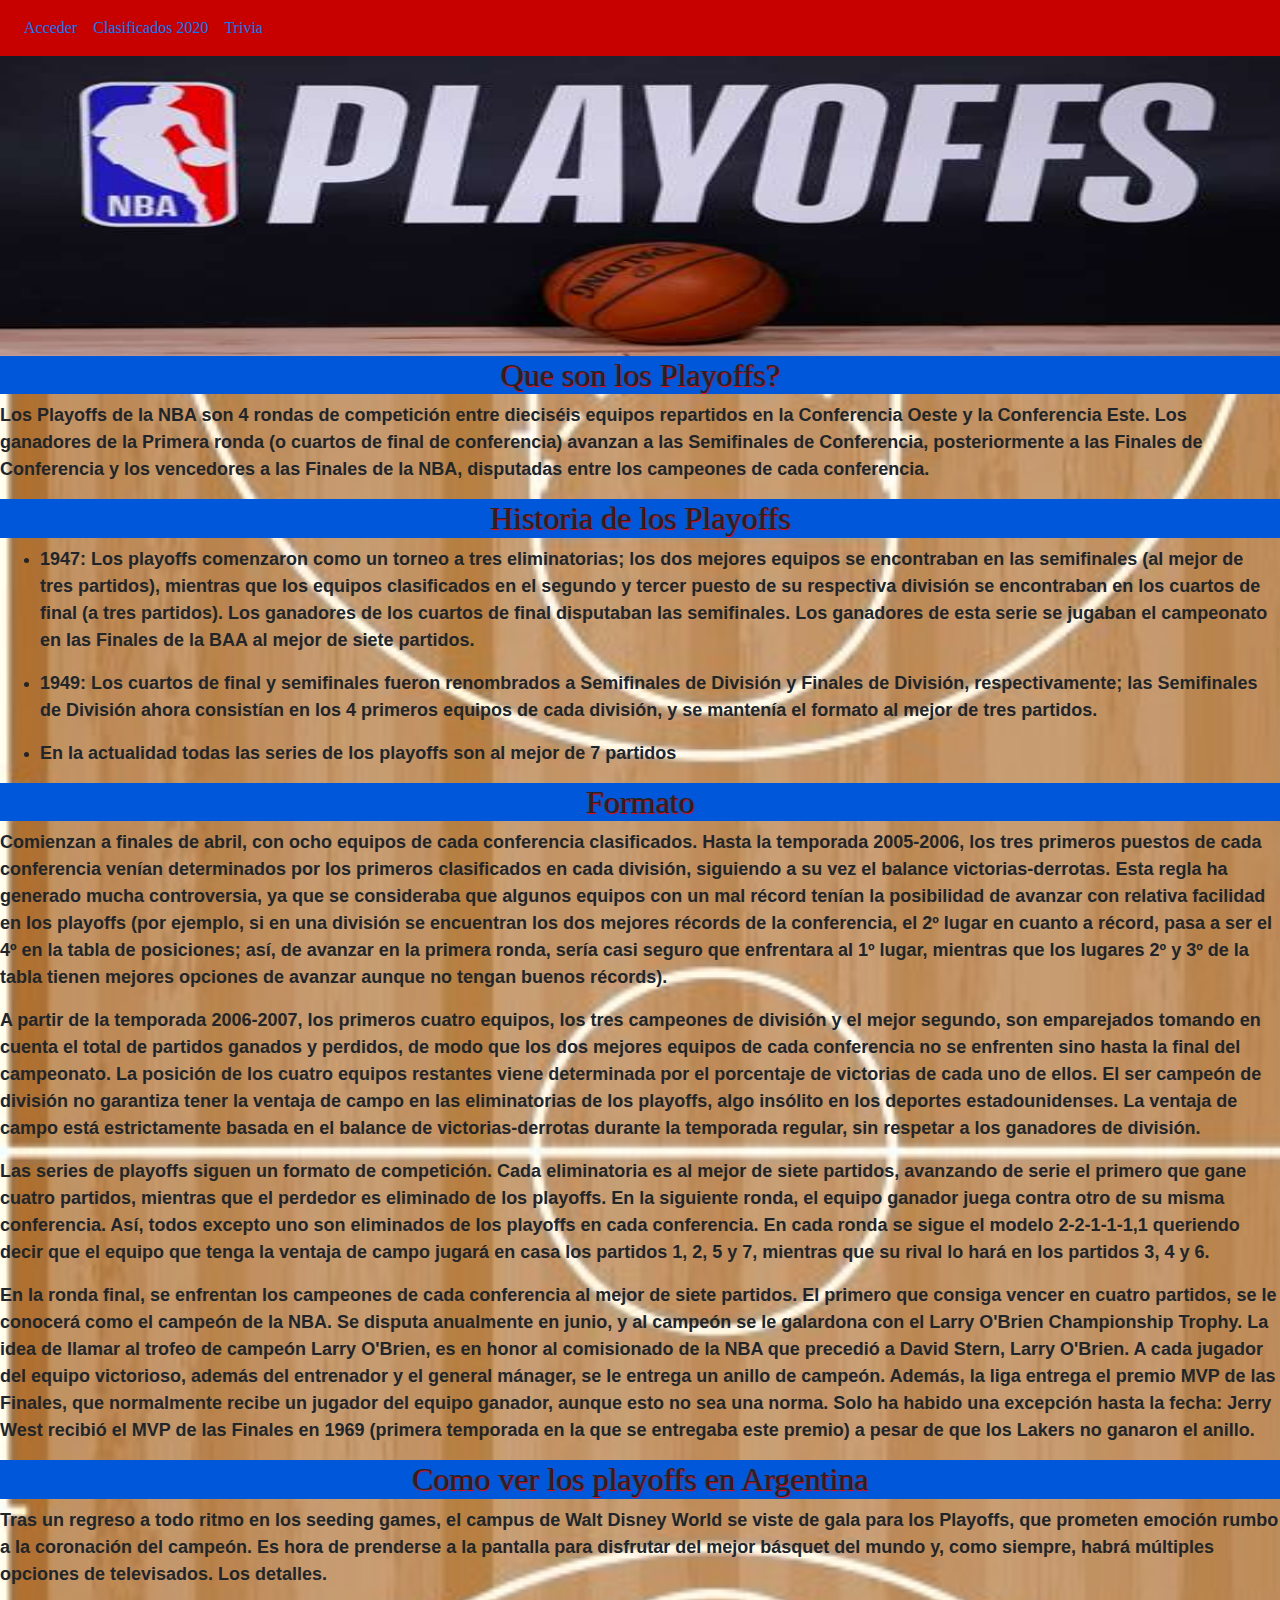
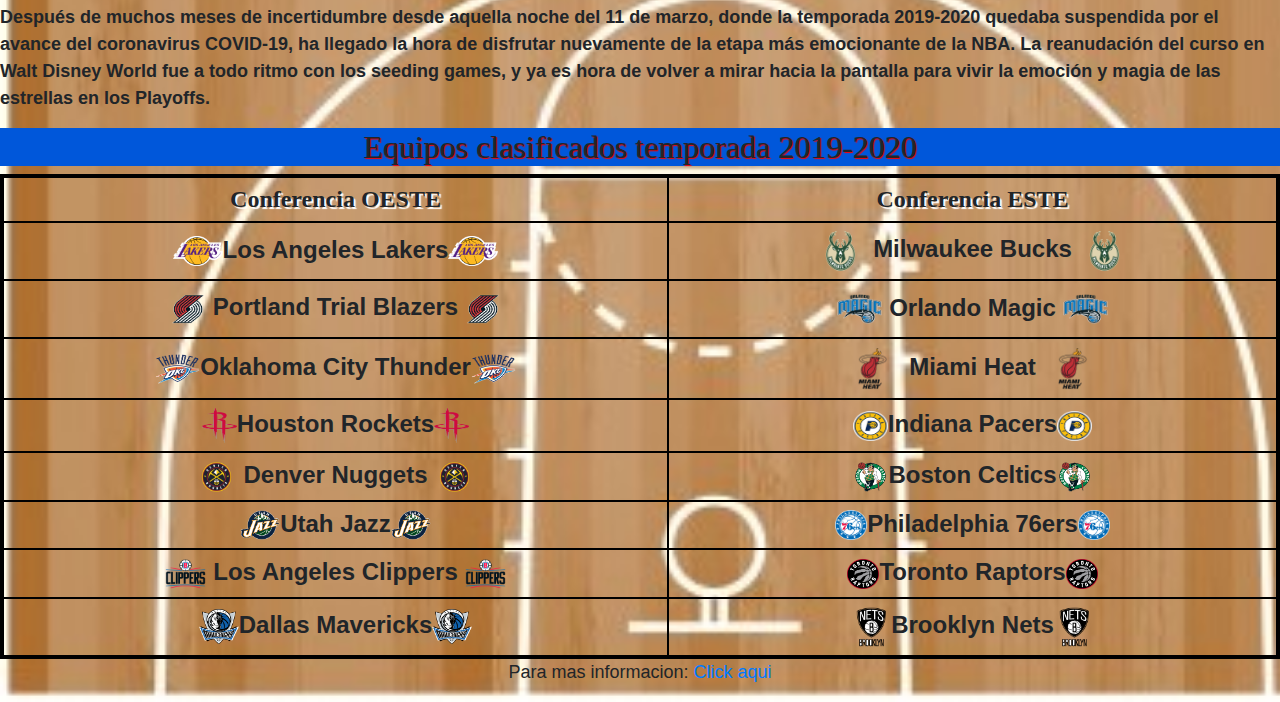
<file: Index.html>
<html lang="en">
<head>
  <title>Pagina web Agustin Merlino</title>
  <meta charset="utf-8">
  <meta name="viewport" content="width=device-width, initial-scale=1">
  <link rel="stylesheet" href="https://maxcdn.bootstrapcdn.com/bootstrap/4.5.2/css/bootstrap.min.css">
  <script src="https://ajax.googleapis.com/ajax/libs/jquery/3.5.1/jquery.min.js"></script>
  <script src="https://cdnjs.cloudflare.com/ajax/libs/popper.js/1.16.0/umd/popper.min.js"></script>
  <script src="https://maxcdn.bootstrapcdn.com/bootstrap/4.5.2/js/bootstrap.min.js"></script>
  <link rel="stylesheet" href="styles.css">
</head>
<body>
        
        <nav class="navbar navbar-expand-sm">
          <ul class="navbar-nav" >
            <li class="nav-item active">
              <a class="nav-link" href="Registro.html" >Acceder</a>
            </li>
            <li class="nav-item">
              <a class="nav-link" href="#enlaceInterno">Clasificados 2020</a>
            </li>
            <li class="nav-item">
              <a class="nav-link" href="Trivia.html">Trivia</a>
            </li>
          </ul>
        </nav>

        <div class="imagen" align="center">
          <img  src="nbaimagen.jpg" alt="playoffs" width="100%" height="300" >
        </div>
        
        <h2>Que son los Playoffs?</h2>
        <p><b>Los Playoffs de la NBA son 4 rondas de competición entre dieciséis equipos repartidos en la Conferencia Oeste y la Conferencia Este. Los ganadores de la Primera ronda (o cuartos de final de conferencia) avanzan a las Semifinales de Conferencia, posteriormente a las Finales de Conferencia y los vencedores a las Finales de la NBA, disputadas entre los campeones de cada conferencia.</p></b>
        
        <h2>Historia de los Playoffs</h2>
        <ul>
            <li><p><b>1947: Los playoffs comenzaron como un torneo a tres eliminatorias; los dos mejores equipos se encontraban en las semifinales (al mejor de tres partidos), mientras que los equipos clasificados en el segundo y tercer puesto de su respectiva división se encontraban en los cuartos de final (a tres partidos). Los ganadores de los cuartos de final disputaban las semifinales. Los ganadores de esta serie se jugaban el campeonato en las Finales de la BAA al mejor de siete partidos.</b></p></li>
            <li><p><b>1949: Los cuartos de final y semifinales fueron renombrados a Semifinales de División y Finales de División, respectivamente; las Semifinales de División ahora consistían en los 4 primeros equipos de cada división, y se mantenía el formato al mejor de tres partidos.</b></p></li>
            <li><p><b>En la actualidad todas las series de los playoffs son al mejor de 7 partidos</b></p></li>
        </ul>

        <h2>Formato</h2>
        <p><b>Comienzan a finales de abril, con ocho equipos de cada conferencia clasificados. Hasta la temporada 2005-2006, los tres primeros puestos de cada conferencia venían determinados por los primeros clasificados en cada división, siguiendo a su vez el balance victorias-derrotas. Esta regla ha generado mucha controversia, ya que se consideraba que algunos equipos con un mal récord tenían la posibilidad de avanzar con relativa facilidad en los playoffs (por ejemplo, si en una división se encuentran los dos mejores récords de la conferencia, el 2º lugar en cuanto a récord, pasa a ser el 4º en la tabla de posiciones; así, de avanzar en la primera ronda, sería casi seguro que enfrentara al 1º lugar, mientras que los lugares 2º y 3º de la tabla tienen mejores opciones de avanzar aunque no tengan buenos récords).</b></p>
        <p><b>A partir de la temporada 2006-2007, los primeros cuatro equipos, los tres campeones de división y el mejor segundo, son emparejados tomando en cuenta el total de partidos ganados y perdidos, de modo que los dos mejores equipos de cada conferencia no se enfrenten sino hasta la final del campeonato. La posición de los cuatro equipos restantes viene determinada por el porcentaje de victorias de cada uno de ellos. El ser campeón de división no garantiza tener la ventaja de campo en las eliminatorias de los playoffs, algo insólito en los deportes estadounidenses. La ventaja de campo está estrictamente basada en el balance de victorias-derrotas durante la temporada regular, sin respetar a los ganadores de división.</b></p>
        <p><b>Las series de playoffs siguen un formato de competición. Cada eliminatoria es al mejor de siete partidos, avanzando de serie el primero que gane cuatro partidos, mientras que el perdedor es eliminado de los playoffs. En la siguiente ronda, el equipo ganador juega contra otro de su misma conferencia. Así, todos excepto uno son eliminados de los playoffs en cada conferencia. En cada ronda se sigue el modelo 2-2-1-1-1,1​ queriendo decir que el equipo que tenga la ventaja de campo jugará en casa los partidos 1, 2, 5 y 7, mientras que su rival lo hará en los partidos 3, 4 y 6.</b></p>
        <p><b>En la ronda final, se enfrentan los campeones de cada conferencia al mejor de siete partidos. El primero que consiga vencer en cuatro partidos, se le conocerá como el campeón de la NBA. Se disputa anualmente en junio, y al campeón se le galardona con el Larry O'Brien Championship Trophy. La idea de llamar al trofeo de campeón Larry O'Brien, es en honor al comisionado de la NBA que precedió a David Stern, Larry O'Brien. A cada jugador del equipo victorioso, además del entrenador y el general mánager, se le entrega un anillo de campeón. Además, la liga entrega el premio MVP de las Finales, que normalmente recibe un jugador del equipo ganador, aunque esto no sea una norma. Solo ha habido una excepción hasta la fecha: Jerry West recibió el MVP de las Finales en 1969 (primera temporada en la que se entregaba este premio) a pesar de que los Lakers no ganaron el anillo.</b></p>

        <h2>Como ver los playoffs en Argentina</h2>
        <p><b>Tras un regreso a todo ritmo en los seeding games, el campus de Walt Disney World se viste de gala para los Playoffs, que prometen emoción rumbo a la coronación del campeón. Es hora de prenderse a la pantalla para disfrutar del mejor básquet del mundo y, como siempre, habrá múltiples opciones de televisados. Los detalles.</p></b>
        <p><b>Después de muchos meses de incertidumbre desde aquella noche del 11 de marzo, donde la temporada 2019-2020 quedaba suspendida por el avance del coronavirus COVID-19, ha llegado la hora de disfrutar nuevamente de la etapa más emocionante de la NBA. La reanudación del curso en Walt Disney World fue a todo ritmo con los seeding games, y ya es hora de volver a mirar hacia la pantalla para vivir la emoción y magia de las estrellas en los Playoffs.</p></b>
        
        <a name="enlaceInterno"><h2>Equipos clasificados temporada 2019-2020</h2></a>
        
        <table class="egt" align="center">
            <tr>          
              <th>Conferencia OESTE</td>         
              <th>Conferencia ESTE</td>                 
            </tr>          
            <tr>          
              <td><a href="https://www.instagram.com/lakers/" target="_blank"><img src="lakers.png" width="50" height="30" align="center"></a>Los Angeles Lakers<a href="https://www.instagram.com/lakers/" target="_blank"><img src="lakers.png" width="50" height="30" align="center"></a></td>      
              <td><a href="https://www.instagram.com/bucks/" target="_blank"><img src="bucks.png" width="65" height="40" align="center"></a>Milwaukee Bucks<a href="https://www.instagram.com/bucks/" target="_blank"><img src="bucks.png" width="65" height="40" align="center"></a></td>                                  
            </tr> 
            <tr>          
              <td><a href="https://www.instagram.com/trailblazers/" target="_blank"><img src="porlant.png" width="50" height="40" align="center"></a>Portland Trial Blazers<a href="https://www.instagram.com/trialblazers/" target="_blank"><img src="porlant.png" width="50" height="40" align="center"></a></td>          
              <td><a href="https://www.instagram.com/orlandomagic/" target="_blank"><img src="magic.png" width="45" height="30" align="center">  </a>Orlando Magic <a href="https://www.instagram.com/orlandomagic/" target="_blank"><img src="magic.png" width="45" height="30" align="center">  </a>  </td>                    
            </tr>        
            <tr>          
              <td><a href="https://www.instagram.com/okcthunder/" target="_blank"><img src="thunder.png" width="45" height="30" align="center"></a>Oklahoma City Thunder<a href="https://www.instagram.com/okcthunder/" target="_blank"><img src="thunder.png" width="45" height="30" align="center"></a></td>          
              <td><a href="https://www.instagram.com/miamiheat/" target="_blank"><img src="heat.png" width="73" height="43" align="center"></a>Miami Heat<a href="https://www.instagram.com/miamiheat/" target="_blank"><img src="heat.png" width="73" height="43" align="center"></a></td>                    
            </tr> 
            <tr>          
              <td><a href="https://www.instagram.com/houstonrockets/" target="_blank"><img src="rockets.png" width="35" height="35" align="center"></a>Houston Rockets<a href="https://www.instagram.com/houstonrockets/" target="_blank"><img src="rockets.png" width="35" height="35" align="center"></a></td>          
              <td><a href="https://www.instagram.com/pacers/" target="_blank"><img src="pacers.jpg" width="35" height="30" align="center"></a>Indiana Pacers<a href="https://www.instagram.com/pacers/" target="_blank"><img src="pacers.jpg" width="35" height="30" align="center"></a></td>                    
            </tr>
            <tr>          
              <td><a href="https://www.instagram.com/nuggets/" target="_blank"><img src="nuggets.png" width="53" height="30" align="center"></a>Denver Nuggets<a href="https://www.instagram.com/nuggets/" target="_blank"><img src="nuggets.png" width="53" height="30" align="center"></a></td>          
              <td><a href="https://www.instagram.com/celtics/" target="_blank"><img src="boston.png" width="35" height="30" align="center"></a>Boston Celtics<a href="https://www.instagram.com/celtics/" target="_blank"><img src="boston.png" width="35" height="30" align="center"></a></td>                    
            </tr>
            <tr>          
              <td><a href="https://www.instagram.com/utahjazz/" target="_blank"><img src="jazz.png" width="40" height="30" align="center"></a>Utah Jazz<a href="https://www.instagram.com/utahjazz/" target="_blank"><img src="jazz.png" width="40" height="30" align="center"></a></td>          
              <td><a href="https://www.instagram.com/sixers/" target="_blank"><img src="sixers.png" width="32" height="30" align="center"></a>Philadelphia 76ers<a href="https://www.instagram.com/sixers/" target="_blank"><img src="sixers.png" width="32" height="30" align="center"></a></td>                    
            </tr>
            <tr>          
              <td><a href="https://www.instagram.com/laclippers/" target="_blank"><img src="clippers.png" width="55" height="30" align="center"></a>Los Angeles Clippers<a href="https://www.instagram.com/laclippers/" target="_blank"><img src="clippers.png" width="55" height="30" align="center"></a></td>          
              <td><a href="https://www.instagram.com/raptors/" target="_blank"><img src="raptors.png" width="32" height="30" align="center"></a>Toronto Raptors<a href="https://www.instagram.com/raptors/" target="_blank"><img src="raptors.png" width="32" height="30" align="center"></a></td>                    
            </tr>
            <tr>          
              <td><a href="https://www.instagram.com/dallasmavs/" target="_blank"><img src="mavs.png" width="40" height="35" align="center"></a>Dallas Mavericks<a href="https://www.instagram.com/dallasmavs/" target="_blank"><img src="mavs.png" width="40" height="35" align="center"></a></td>          
              <td><a href="https://www.instagram.com/brooklynnets/" target="_blank"><img src="nets.png" width="40" height="40" align="center"></a>Brooklyn Nets<a href="https://www.instagram.com/brooklynnets/" target="_blank"><img src="nets.png" width="40" height="40" align="center"></a></td>                    
            </tr>

          </table>

          <p align="center">Para mas informacion:
            <a href="https://ar.nba.com/" target="_blank">Click aqui</a>
          </p>
    </body>
</html>
</file>
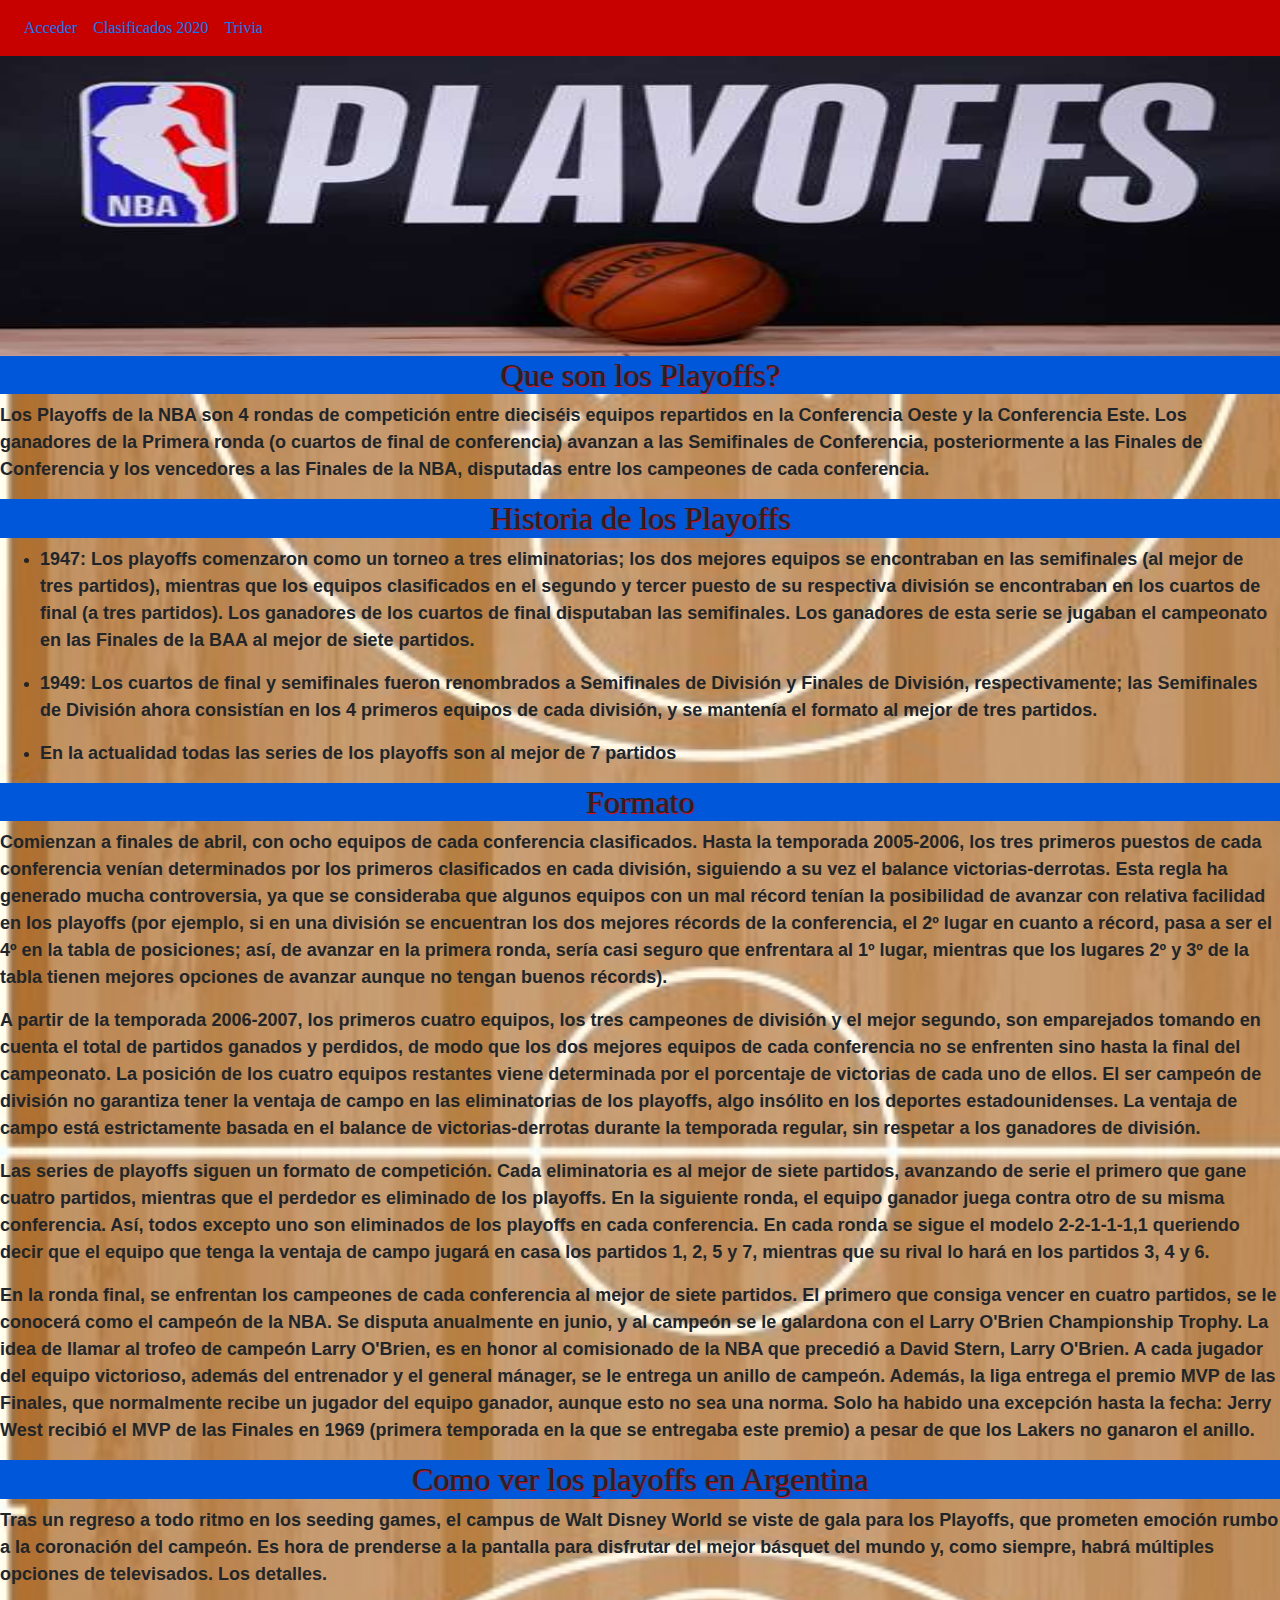
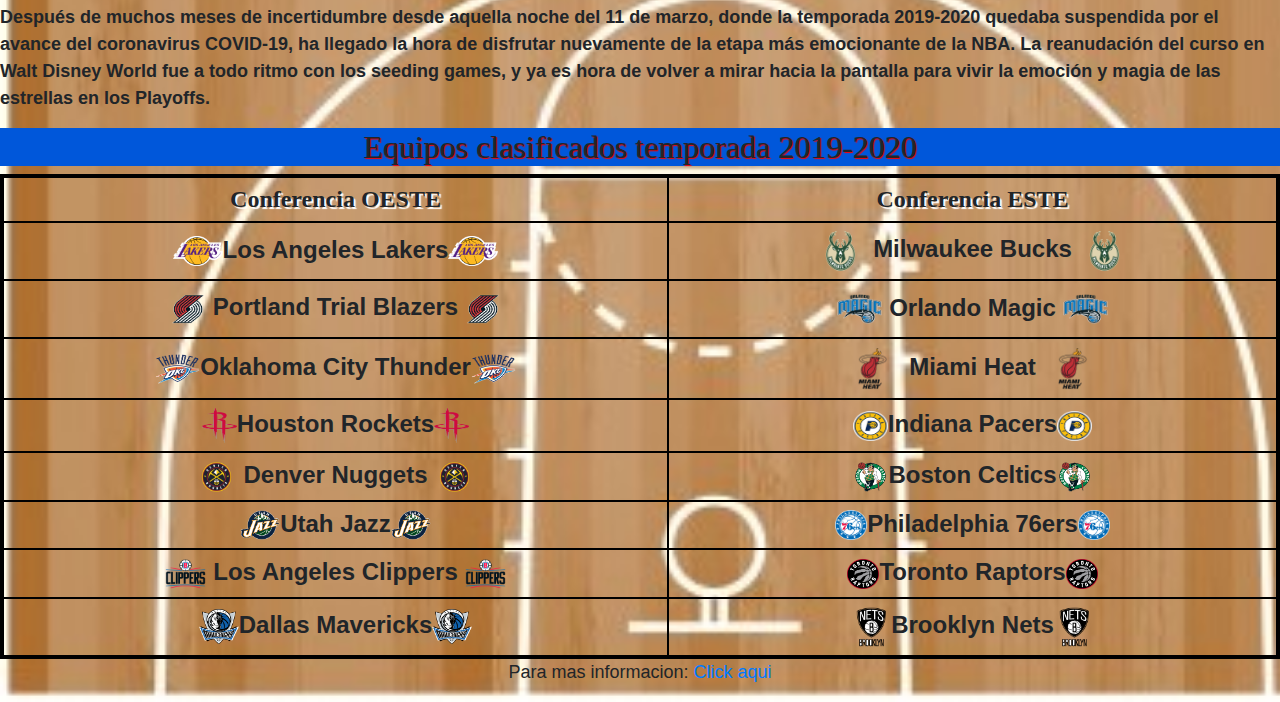
<file: Principal.html>
<html lang="en">
<head>
  <title>Pagina web Agustin Merlino</title>
  <meta charset="utf-8">
  <meta name="viewport" content="width=device-width, initial-scale=1">
  <link rel="stylesheet" href="https://maxcdn.bootstrapcdn.com/bootstrap/4.5.2/css/bootstrap.min.css">
  <script src="https://ajax.googleapis.com/ajax/libs/jquery/3.5.1/jquery.min.js"></script>
  <script src="https://cdnjs.cloudflare.com/ajax/libs/popper.js/1.16.0/umd/popper.min.js"></script>
  <script src="https://maxcdn.bootstrapcdn.com/bootstrap/4.5.2/js/bootstrap.min.js"></script>
  <link rel="stylesheet" href="styles.css">
</head>
<body>
        
        <nav class="navbar navbar-expand-sm">
          <ul class="navbar-nav" >
            <li class="nav-item active">
              <a class="nav-link" href="Registro.html" >Acceder</a>
            </li>
            <li class="nav-item">
              <a class="nav-link" href="#enlaceInterno">Clasificados 2020</a>
            </li>
            <li class="nav-item">
              <a class="nav-link" href="Trivia.html">Trivia</a>
            </li>
          </ul>
        </nav>

        <div class="imagen" align="center">
          <img  src="nbaimagen.jpg" alt="playoffs" width="100%" height="300" >
        </div>
        
        <h2>Que son los Playoffs?</h2>
        <p><b>Los Playoffs de la NBA son 4 rondas de competición entre dieciséis equipos repartidos en la Conferencia Oeste y la Conferencia Este. Los ganadores de la Primera ronda (o cuartos de final de conferencia) avanzan a las Semifinales de Conferencia, posteriormente a las Finales de Conferencia y los vencedores a las Finales de la NBA, disputadas entre los campeones de cada conferencia.</p></b>
        
        <h2>Historia de los Playoffs</h2>
        <ul>
            <li><p><b>1947: Los playoffs comenzaron como un torneo a tres eliminatorias; los dos mejores equipos se encontraban en las semifinales (al mejor de tres partidos), mientras que los equipos clasificados en el segundo y tercer puesto de su respectiva división se encontraban en los cuartos de final (a tres partidos). Los ganadores de los cuartos de final disputaban las semifinales. Los ganadores de esta serie se jugaban el campeonato en las Finales de la BAA al mejor de siete partidos.</b></p></li>
            <li><p><b>1949: Los cuartos de final y semifinales fueron renombrados a Semifinales de División y Finales de División, respectivamente; las Semifinales de División ahora consistían en los 4 primeros equipos de cada división, y se mantenía el formato al mejor de tres partidos.</b></p></li>
            <li><p><b>En la actualidad todas las series de los playoffs son al mejor de 7 partidos</b></p></li>
        </ul>

        <h2>Formato</h2>
        <p><b>Comienzan a finales de abril, con ocho equipos de cada conferencia clasificados. Hasta la temporada 2005-2006, los tres primeros puestos de cada conferencia venían determinados por los primeros clasificados en cada división, siguiendo a su vez el balance victorias-derrotas. Esta regla ha generado mucha controversia, ya que se consideraba que algunos equipos con un mal récord tenían la posibilidad de avanzar con relativa facilidad en los playoffs (por ejemplo, si en una división se encuentran los dos mejores récords de la conferencia, el 2º lugar en cuanto a récord, pasa a ser el 4º en la tabla de posiciones; así, de avanzar en la primera ronda, sería casi seguro que enfrentara al 1º lugar, mientras que los lugares 2º y 3º de la tabla tienen mejores opciones de avanzar aunque no tengan buenos récords).</b></p>
        <p><b>A partir de la temporada 2006-2007, los primeros cuatro equipos, los tres campeones de división y el mejor segundo, son emparejados tomando en cuenta el total de partidos ganados y perdidos, de modo que los dos mejores equipos de cada conferencia no se enfrenten sino hasta la final del campeonato. La posición de los cuatro equipos restantes viene determinada por el porcentaje de victorias de cada uno de ellos. El ser campeón de división no garantiza tener la ventaja de campo en las eliminatorias de los playoffs, algo insólito en los deportes estadounidenses. La ventaja de campo está estrictamente basada en el balance de victorias-derrotas durante la temporada regular, sin respetar a los ganadores de división.</b></p>
        <p><b>Las series de playoffs siguen un formato de competición. Cada eliminatoria es al mejor de siete partidos, avanzando de serie el primero que gane cuatro partidos, mientras que el perdedor es eliminado de los playoffs. En la siguiente ronda, el equipo ganador juega contra otro de su misma conferencia. Así, todos excepto uno son eliminados de los playoffs en cada conferencia. En cada ronda se sigue el modelo 2-2-1-1-1,1​ queriendo decir que el equipo que tenga la ventaja de campo jugará en casa los partidos 1, 2, 5 y 7, mientras que su rival lo hará en los partidos 3, 4 y 6.</b></p>
        <p><b>En la ronda final, se enfrentan los campeones de cada conferencia al mejor de siete partidos. El primero que consiga vencer en cuatro partidos, se le conocerá como el campeón de la NBA. Se disputa anualmente en junio, y al campeón se le galardona con el Larry O'Brien Championship Trophy. La idea de llamar al trofeo de campeón Larry O'Brien, es en honor al comisionado de la NBA que precedió a David Stern, Larry O'Brien. A cada jugador del equipo victorioso, además del entrenador y el general mánager, se le entrega un anillo de campeón. Además, la liga entrega el premio MVP de las Finales, que normalmente recibe un jugador del equipo ganador, aunque esto no sea una norma. Solo ha habido una excepción hasta la fecha: Jerry West recibió el MVP de las Finales en 1969 (primera temporada en la que se entregaba este premio) a pesar de que los Lakers no ganaron el anillo.</b></p>

        <h2>Como ver los playoffs en Argentina</h2>
        <p><b>Tras un regreso a todo ritmo en los seeding games, el campus de Walt Disney World se viste de gala para los Playoffs, que prometen emoción rumbo a la coronación del campeón. Es hora de prenderse a la pantalla para disfrutar del mejor básquet del mundo y, como siempre, habrá múltiples opciones de televisados. Los detalles.</p></b>
        <p><b>Después de muchos meses de incertidumbre desde aquella noche del 11 de marzo, donde la temporada 2019-2020 quedaba suspendida por el avance del coronavirus COVID-19, ha llegado la hora de disfrutar nuevamente de la etapa más emocionante de la NBA. La reanudación del curso en Walt Disney World fue a todo ritmo con los seeding games, y ya es hora de volver a mirar hacia la pantalla para vivir la emoción y magia de las estrellas en los Playoffs.</p></b>
        
        <a name="enlaceInterno"><h2>Equipos clasificados temporada 2019-2020</h2></a>
        
        <table class="egt" align="center">
            <tr>          
              <th>Conferencia OESTE</td>         
              <th>Conferencia ESTE</td>                 
            </tr>          
            <tr>          
              <td><a href="https://www.instagram.com/lakers/" target="_blank"><img src="lakers.png" width="50" height="30" align="center"></a>Los Angeles Lakers<a href="https://www.instagram.com/lakers/" target="_blank"><img src="lakers.png" width="50" height="30" align="center"></a></td>      
              <td><a href="https://www.instagram.com/bucks/" target="_blank"><img src="bucks.png" width="65" height="40" align="center"></a>Milwaukee Bucks<a href="https://www.instagram.com/bucks/" target="_blank"><img src="bucks.png" width="65" height="40" align="center"></a></td>                                  
            </tr> 
            <tr>          
              <td><a href="https://www.instagram.com/trialblazers/" target="_blank"><img src="porlant.png" width="50" height="40" align="center"></a>Portland Trial Blazers<a href="https://www.instagram.com/trialblazers/" target="_blank"><img src="porlant.png" width="50" height="40" align="center"></a></td>          
              <td><a href="https://www.instagram.com/orlandomagic/" target="_blank"><img src="magic.png" width="45" height="30" align="center">  </a>Orlando Magic <a href="https://www.instagram.com/orlandomagic/" target="_blank"><img src="magic.png" width="45" height="30" align="center">  </a>  </td>                    
            </tr>        
            <tr>          
              <td><a href="https://www.instagram.com/okcthunder/" target="_blank"><img src="thunder.png" width="45" height="30" align="center"></a>Oklahoma City Thunder<a href="https://www.instagram.com/okcthunder/" target="_blank"><img src="thunder.png" width="45" height="30" align="center"></a></td>          
              <td><a href="https://www.instagram.com/miamiheat/" target="_blank"><img src="heat.png" width="73" height="43" align="center"></a>Miami Heat<a href="https://www.instagram.com/miamiheat/" target="_blank"><img src="heat.png" width="73" height="43" align="center"></a></td>                    
            </tr> 
            <tr>          
              <td><a href="https://www.instagram.com/houstonrockets/" target="_blank"><img src="rockets.png" width="35" height="35" align="center"></a>Houston Rockets<a href="https://www.instagram.com/houstonrockets/" target="_blank"><img src="rockets.png" width="35" height="35" align="center"></a></td>          
              <td><a href="https://www.instagram.com/pacers/" target="_blank"><img src="pacers.jpg" width="35" height="30" align="center"></a>Indiana Pacers<a href="https://www.instagram.com/pacers/" target="_blank"><img src="pacers.jpg" width="35" height="30" align="center"></a></td>                    
            </tr>
            <tr>          
              <td><a href="https://www.instagram.com/nuggets/" target="_blank"><img src="nuggets.png" width="53" height="30" align="center"></a>Denver Nuggets<a href="https://www.instagram.com/nuggets/" target="_blank"><img src="nuggets.png" width="53" height="30" align="center"></a></td>          
              <td><a href="https://www.instagram.com/celtics/" target="_blank"><img src="boston.png" width="35" height="30" align="center"></a>Boston Celtics<a href="https://www.instagram.com/celtics/" target="_blank"><img src="boston.png" width="35" height="30" align="center"></a></td>                    
            </tr>
            <tr>          
              <td><a href="https://www.instagram.com/utahjazz/" target="_blank"><img src="jazz.png" width="40" height="30" align="center"></a>Utah Jazz<a href="https://www.instagram.com/utahjazz/" target="_blank"><img src="jazz.png" width="40" height="30" align="center"></a></td>          
              <td><a href="https://www.instagram.com/sixers/" target="_blank"><img src="sixers.png" width="32" height="30" align="center"></a>Philadelphia 76ers<a href="https://www.instagram.com/sixers/" target="_blank"><img src="sixers.png" width="32" height="30" align="center"></a></td>                    
            </tr>
            <tr>          
              <td><a href="https://www.instagram.com/laclippers/" target="_blank"><img src="clippers.png" width="55" height="30" align="center"></a>Los Angeles Clippers<a href="https://www.instagram.com/laclippers/" target="_blank"><img src="clippers.png" width="55" height="30" align="center"></a></td>          
              <td><a href="https://www.instagram.com/raptors/" target="_blank"><img src="raptors.png" width="32" height="30" align="center"></a>Toronto Raptors<a href="https://www.instagram.com/raptors/" target="_blank"><img src="raptors.png" width="32" height="30" align="center"></a></td>                    
            </tr>
            <tr>          
              <td><a href="https://www.instagram.com/dallasmavs/" target="_blank"><img src="mavs.png" width="40" height="35" align="center"></a>Dallas Mavericks<a href="https://www.instagram.com/dallasmavs/" target="_blank"><img src="mavs.png" width="40" height="35" align="center"></a></td>          
              <td><a href="https://www.instagram.com/brooklynnets/" target="_blank"><img src="nets.png" width="40" height="40" align="center"></a>Brooklyn Nets<a href="https://www.instagram.com/brooklynnets/" target="_blank"><img src="nets.png" width="40" height="40" align="center"></a></td>                    
            </tr>

          </table>

          <p align="center">Para mas informacion:
            <a href="https://ar.nba.com/" target="_blank">Click aqui</a>
          </p>
    </body>
</html>
</file>
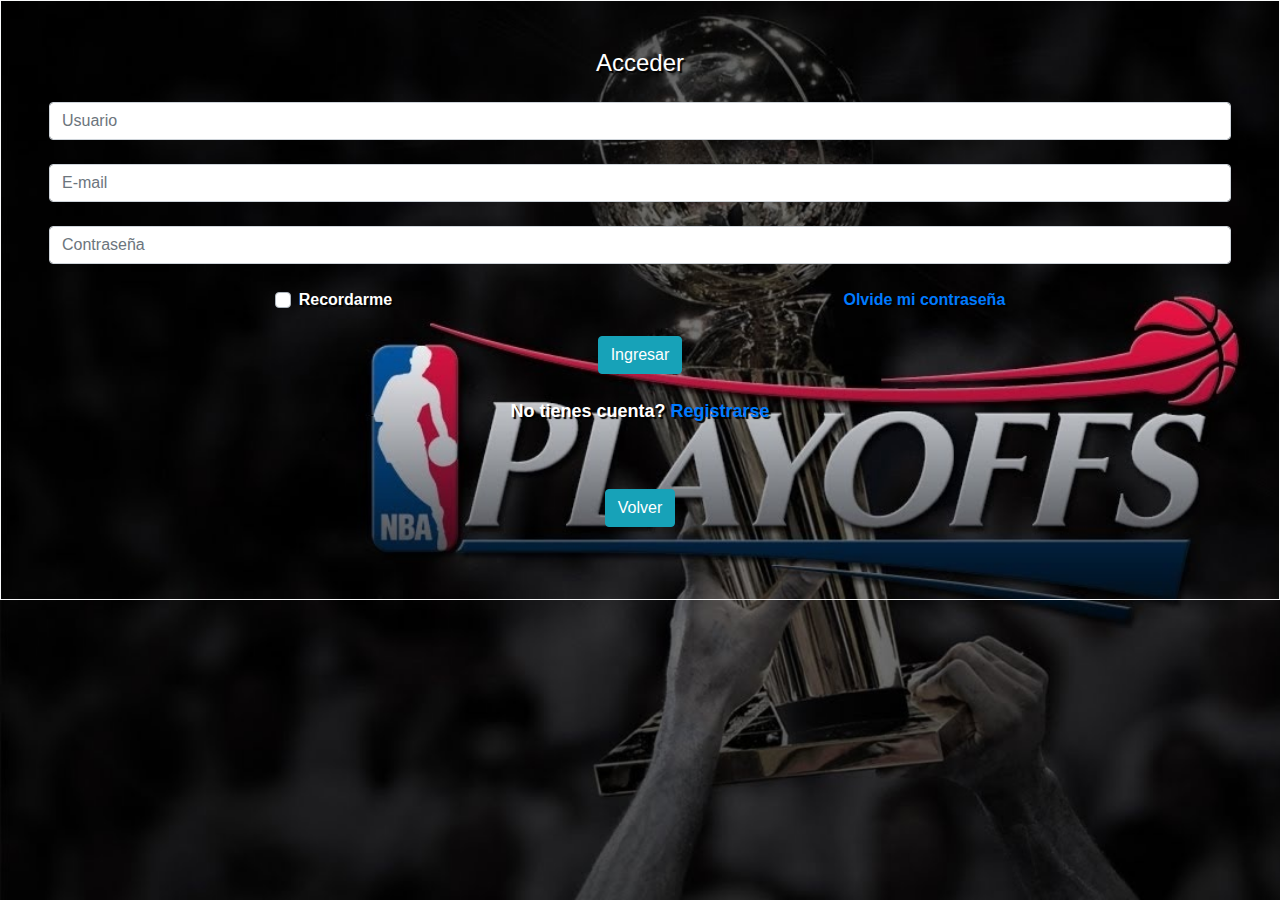
<file: Registro.html>
<html lang="en">
<head>
  <title>Registro</title>
  <meta charset="utf-8">
  <meta name="viewport" content="width=device-width, initial-scale=1">
  <link rel="stylesheet" href="https://maxcdn.bootstrapcdn.com/bootstrap/4.5.2/css/bootstrap.min.css">
  <script src="https://ajax.googleapis.com/ajax/libs/jquery/3.5.1/jquery.min.js"></script>
  <script src="https://cdnjs.cloudflare.com/ajax/libs/popper.js/1.16.0/umd/popper.min.js"></script>
  <script src="https://maxcdn.bootstrapcdn.com/bootstrap/4.5.2/js/bootstrap.min.js"></script>
  <link rel="stylesheet" href="styles.css">
</head>
    <body class="bodyRegis">
        <form class="text-center border border-light p-5" action="#!">

            <p class="h4 mb-4">Acceder</p>
        
            <input type="Usuario" id="defaultLoginFormUsuario" class="form-control mb-4" placeholder="Usuario">

            <!-- Email -->
            <input type="email" id="defaultLoginFormEmail" class="form-control mb-4" placeholder="E-mail">
        
            <!-- Password -->
            <input type="password" id="defaultLoginFormPassword" class="form-control mb-4" placeholder="Contraseña">
        
            <div class="d-flex justify-content-around">
                <div>
                    <!-- Remember me -->
                    <div class="custom-control custom-checkbox">
                        <input type="checkbox" class="custom-control-input" id="defaultLoginFormRemember">
                        <b><label class="custom-control-label" for="defaultLoginFormRemember">Recordarme</label></b>
                    </div>
                </div>
                <div>
                    <!-- Forgot password -->
                    <b><a href="">Olvide mi contraseña</a></b>
                </div>
            </div>
        
            <!-- Sign in button -->
            <button class="btn btn-info my-4" type="submit">Ingresar</button>
        
            <!-- Register -->
            <b><p>No tienes cuenta?
                <a href="">Registrarse</a>
            </p></b>
            
            <br><a href="index.html"> <button class="btn btn-info my-4" type="button">Volver</button></a>
        </form>
    </body>
</html>
</file>
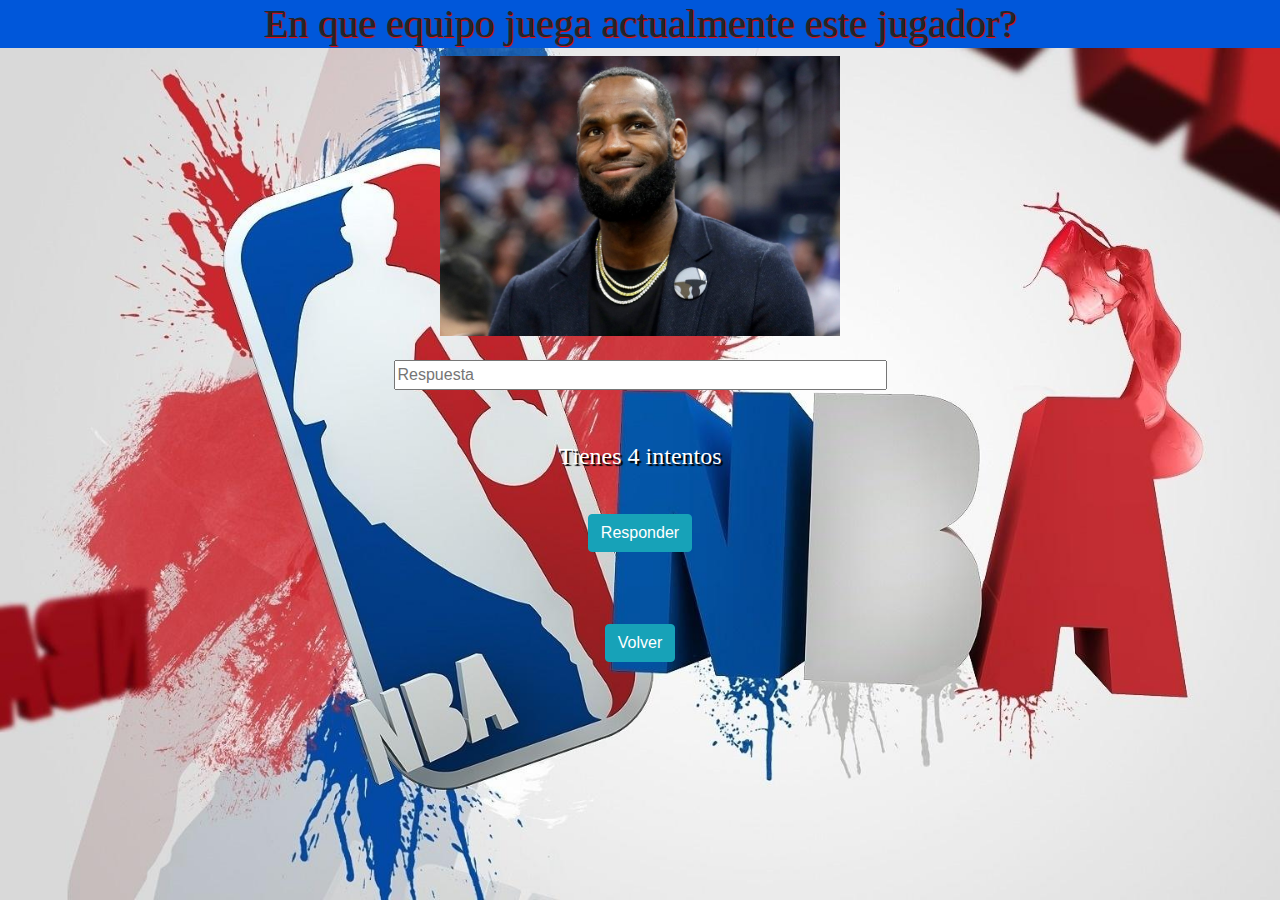
<file: Trivia.html>
<html lang="en">
<head>
  <title>NBA Trivia</title>
  <meta charset="utf-8">
  <meta name="viewport" content="width=device-width, initial-scale=1">
  <link rel="stylesheet" href="https://maxcdn.bootstrapcdn.com/bootstrap/4.5.2/css/bootstrap.min.css">
  <script src="https://ajax.googleapis.com/ajax/libs/jquery/3.5.1/jquery.min.js"></script>
  <script src="https://cdnjs.cloudflare.com/ajax/libs/popper.js/1.16.0/umd/popper.min.js"></script>
  <script src="https://maxcdn.bootstrapcdn.com/bootstrap/4.5.2/js/bootstrap.min.js"></script>
        <link rel="stylesheet" href="styles.css">
    </head>
    <body class="bodyTrivia">
        <header>
            <h1>En que equipo juega actualmente este jugador?</h1>
        </header>
         <form class="text-center" action="#!">

                <img id="lebron" src="lebron.jpg" width="400" height="280">
            
                <br><br><input type="text" id="Respuesta" size="50" placeholder="Respuesta"></input>
                <br><br><script src="java.js"></script>
                <br><p class="intentos" id="parrafo">Tienes 4 intentos</p>
                <p class="intentos" id="pista"></p>
                <button class="btn btn-info my-4" id="boton" type="button" onclick="validacion()">Responder</button>
                
                <br><br><a href="index.html"> <button class="btn btn-info my-4" type="button">Volver</button></a>
        </form>
        
    </body>
</html>
</file>
<file: styles.css>
nav{
    background-color: rgb(199, 0, 0);
    font-family: fantasy;
    
}
h2{
    background-color: rgb(0, 87, 218); text-align-last: center;
    text-shadow: 1px 1px 1px red;
    font-family: fantasy;
}
h1{
    background-color: rgb(0, 87, 218); text-align-last: center;
    text-shadow: 1px 1px 1px red;
    font-family: fantasy;
}
p{
    font-size:large;
    font:Arial;

}
.intentos{
    color: white;
    text-shadow: 2px 2px 1px black;
    font-size: x-large;
    font-family:fantasy;
}
table{font-size: x-large}
.imagen{
    background-size: 100%;
}
body{
    background-image: url("piso-cancha-basquet-linea-modelo-fondo-madera_64749-1783.jpg");
    background-size: cover;
}
.bodyRegis{
    background-image: url("nba.jpg");
    background-size: cover;
    color: white;
    text-shadow: 2px 2px 1px black;
    
}
.bodyTrivia{
    background-image: url("triviaImagen.jpg");
    background-size: cover;
    
}
.egt{
    text-align: center;
    border: firebrick;
    border-collapse: collapse;
  width: 100%;
  border: 4px solid black;
}
th, td {
    text-align: center;
    padding: 8px;
    border: 2px solid black;
    font-weight: bold;
  }
th{
    text-shadow: 2px 2px 1px rgb(255, 255, 255);
    font-family:fantasy;
}
</file>
